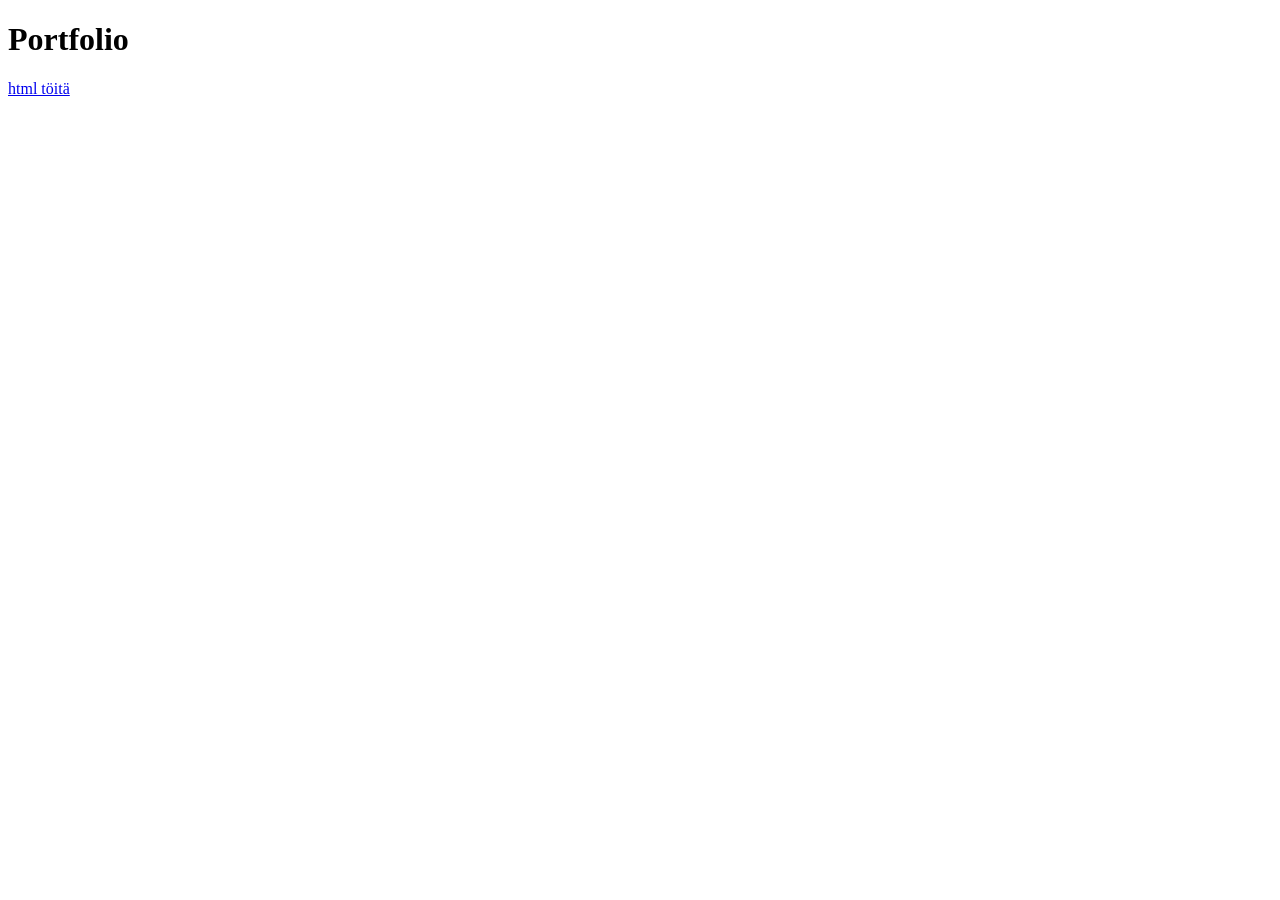
<file: index.html>
<!DOCTYPE html>
<html lang="en">
<head>
    <meta charset="UTF-8">
    <meta http-equiv="X-UA-Compatible" content="IE=edge">
    <meta name="viewport" content="width=device-width, initial-scale=1.0">
    <title>Document</title>
</head>
<body>
    <h1>
        Portfolio
    </h1>
    <a href="./html/index.html">html töitä</a>
</body>
</html>
</file>
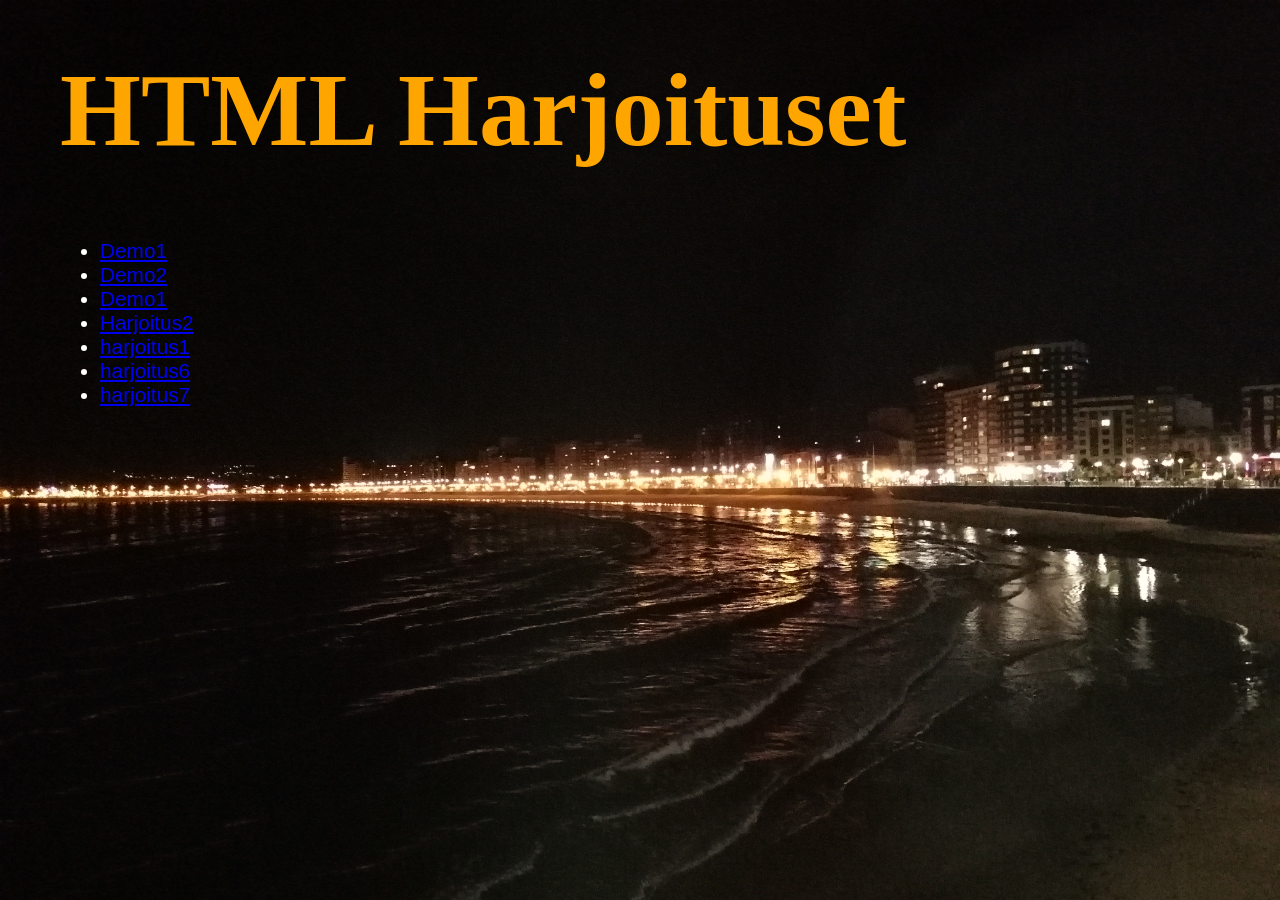
<file: html/index.html>
<!DOCTYPE html>
<html> <!--KOmentti, tagt määrittää html version HTML5.ksi-->
<head>
    <title>palautuskansio</title>
    <meta charset = "UTF-8"> 
    <link rel="stylesheet" type="text/css" href="./demo1.css">
    <head>
        <body>
            <h1>
                HTML Harjoituset
            </h1>
            <ul>
                <li><a href ="./demo1.html">Demo1</a></li>
                <li><a href ="./demo2.html">Demo2</a></li>
                <li><a href ="./demo6.html">Demo1</a></li>
                <li><a href = "./harjoitus2kopio.html">Harjoitus2</a></li>
                <li><a href = "./harjoitus1.html">harjoitus1</a></li>
                <li><a href = "./harjoitus6.html">harjoitus6</a></li>
                <li><a href = "./harjoitus7.html">harjoitus7</a></li>
        </body>
</file>
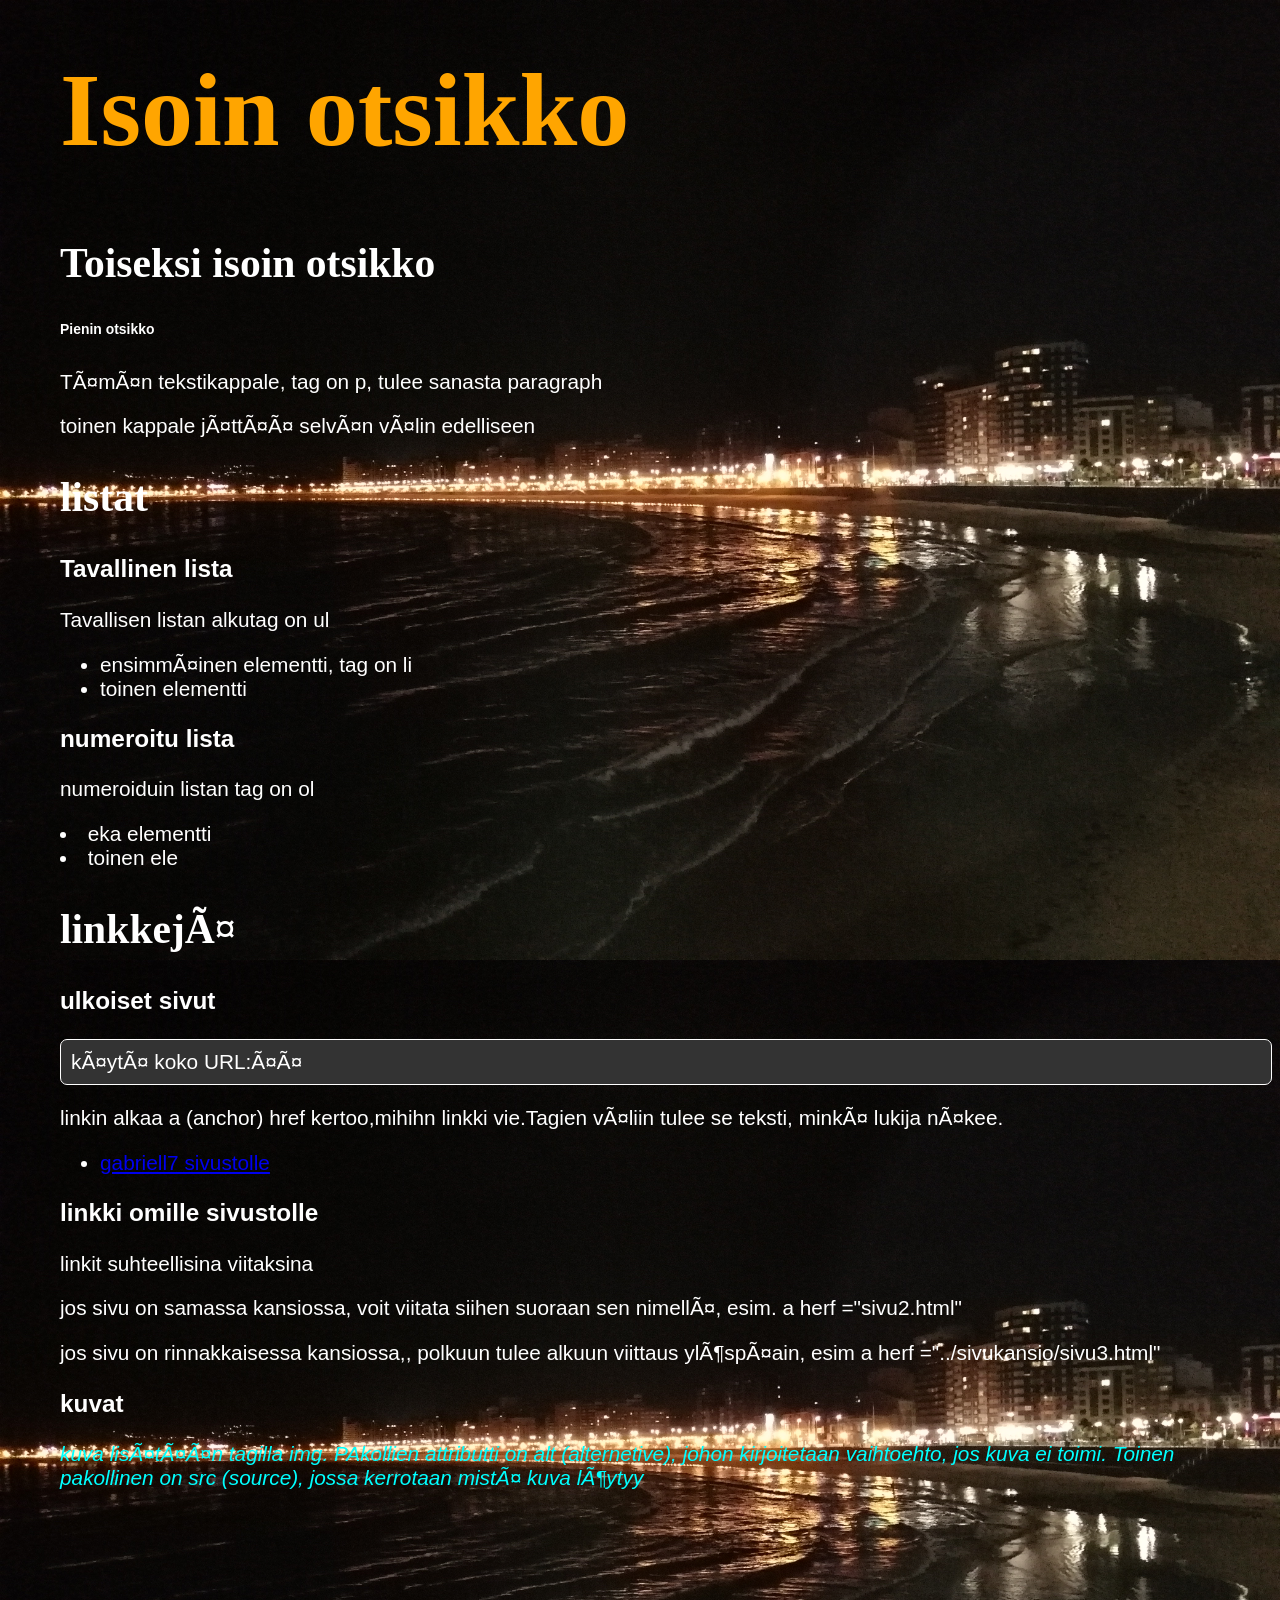
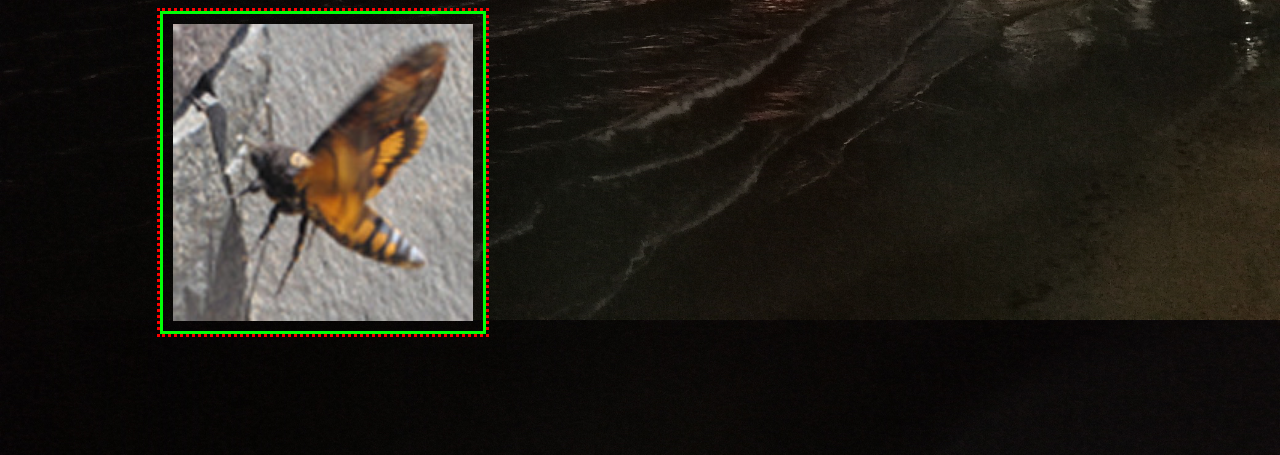
<file: demo1.html>
<html>
    <head>
      <title>demo 1</title>
      <meta charset="UTF 8">
      <link rel="stylesheet" type="text/css" href="./demo1.css">
     </head>

<body>
          <h1>Isoin otsikko</h1>
        <h2>Toiseksi isoin otsikko</h2>
        <h6>Pienin otsikko</h6>
        
        <p>Tämän tekstikappale, tag on p, tulee sanasta paragraph  </p>
        <p>toinen kappale jättää selvän välin edelliseen</p>
        <h2>listat</h2>
        <h3>Tavallinen lista</h3>
        <p>Tavallisen listan alkutag on ul</p>
        <ul>
            <li>ensimmäinen elementti, tag on li</li>
            <li>toinen elementti</li>
        </ul>
            
            <h3>numeroitu lista</h3>
            <p>numeroiduin listan tag on ol</p></ol>
                <li>eka elementti</li>
                <li>toinen ele</li>
            </ol>

            <h2>linkkejä</h2>
            <h3>ulkoiset sivut</h3>
            <p id="tarkein">käytä koko URL:ää</p>
            <p>linkin alkaa a (anchor) href kertoo,mihihn linkki vie.Tagien väliin tulee se teksti, minkä lukija näkee.</p>
            <ul>
                            <li><a href="http://www.gabriell7.github.io" target ="_blank">gabriell7 sivustolle<a></li>
                            </ul> 
            
            <h3>linkki omille sivustolle</h3>
            <p>linkit suhteellisina viitaksina</p>
            <p>jos sivu on samassa kansiossa, voit viitata siihen suoraan sen nimellä, esim. a herf ="sivu2.html"</p>
            <p>jos sivu on rinnakkaisessa kansiossa,, polkuun tulee alkuun viittaus ylöspäain, esim a herf ="../sivukansio/sivu3.html"</p>

            <h3>kuvat</h3>
            <p class="kuvateksti">kuva lisätään tagilla img. PAkollien attributti on alt (alternetive), 
                johon kirjoitetaan vaihtoehto, jos kuva ei toimi. 
                Toinen pakollinen on src (source), jossa kerrotaan mistä kuva löytyy</p>
            <p><img  src="./kuvat/otus.jpg" alt = "otus"> </p>
                                
           <body>        
           </html>
</file>
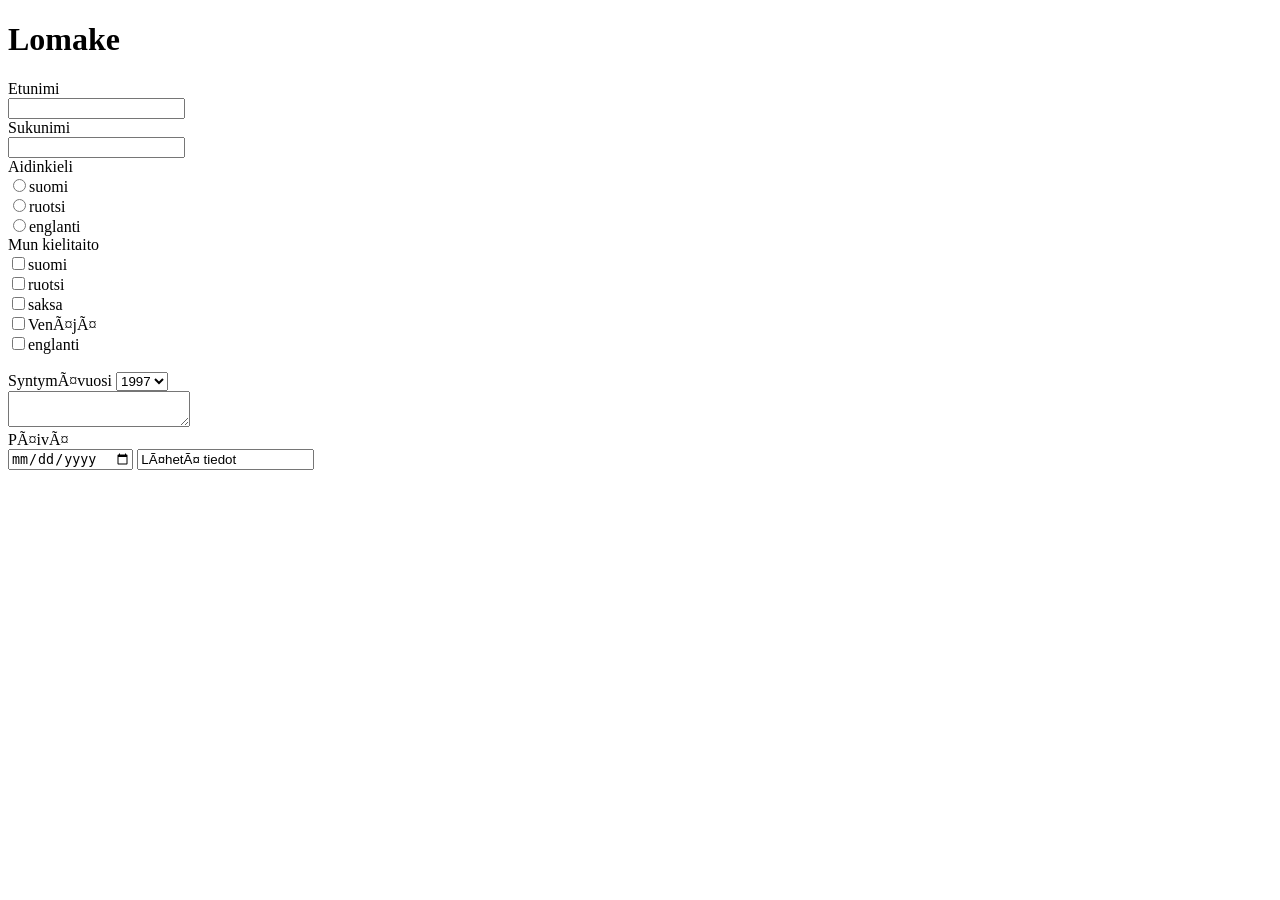
<file: demo6.html>
<!DOCTYPE html>
<html>
    <head>
      <title>demo 6</title>
      <meta charset="UTF 8">
    </head>
    <body>
    <h1>Lomake</h1>    

    <form action = "https://www.leeniemi.net/julkaiset19/luelomake.php"
     method="POST"></form>
   
       Etunimi<br>
       <input type="text" name="enimi" id = "enimi"><br>

       Sukunimi<br>
       <input type= "text" name="snimi" id = "snimi"><br>

       Aidinkieli<br>
       <input type="radio" name = "kieli" value = "suomi">suomi<br>
       <input type="radio" name = "kieli" value = "ruotsi">ruotsi<br>
       <input type="radio" name = "kieli" value = "englanti">englanti<br>
   
       Mun kielitaito<br>
       <input type = "checkbox" name = "suomi">suomi<br>
       <input type = "checkbox" name = "ruotsi">ruotsi<br>
       <input type = "checkbox" name = "saksa">saksa<br>
       <input type = "checkbox" name = "venaja">Venäjä<br>
       <input type = "checkbox" name = "englanti">englanti<br>
       <br>
     
       Syntymävuosi
       <select name="vuosi">
           <option value ="1997">1997</option>
           <option value ="1998">1998</option>
           <option value ="1999">1999 </option>
           <option value ="2000">2000</option>
           <option value ="2001">2001</option>
           <option value ="2002">2002</option>
           <option value ="2003">2003</option>
       </select>  

     <br>
     <textarea name = "vapaa">

     </textarea>
     <br>

     Päivä<br>
     <input type = "date"



     <input type = "reset" value = "Tyhennä lomake">
     <input tybe = "submit" value = "Lähetä tiedot">

    </form>
    </body>
    </html>
</file>
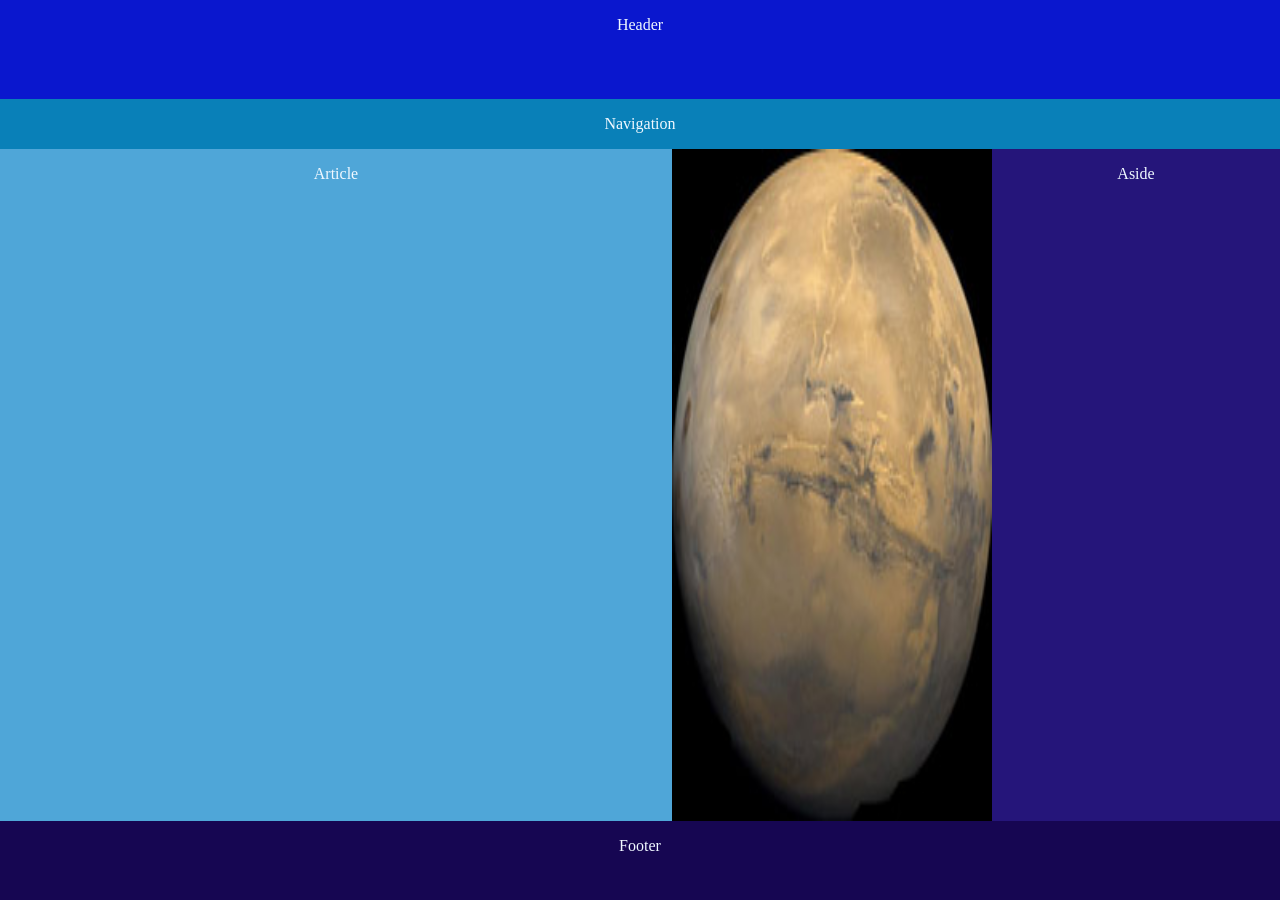
<file: harjoitus6.html>
<!DOCTYPE html>
<html lang="fi">
    <link rel="stylesheet" type="text/css" href="./harjoitus6.css">

<head>
    <meta charset="UTF-8">
    <title>JSdemo2</title>
    <script type="text/javascript" src="harjoitus6.html"></script>
</head>

<body>
    <header>Header</header>
    <nav>Navigation</nav>
    <main>
      <article>Article</article> 
      <img src="./kuvat/mars.jpg "  >
      <aside>Aside</aside>
    </main>
    <footer>Footer</footer>
   
  </body>
</file>
<file: html/demo1.css>
body {
    background-color:#ffffff;
   /* background-image:url("../kuvat/taus.png");
    background-repeat:repeat;  toistuu kahteen suuntaan 
    background-image:url("../kuvat/pysty.jpg");
    background-repeat:repeat-y;
    background-image:url("../kuvat/vaaka.jpg");
    background-repeat:repeat-x;
    background-image:url("./kuvat/polle.jpg");
    background-repeat:no-repeat;
    background-position: right top;
    background-attachment:fixed;*/
    background-image:url("./kuvat/tumma.jpg");
    background-size:100%;
    color:#ffffff;
    margin-left :60px;
    font-family:"Arial Bold", sans-serif;
    font-size:1.3em;
}

 h1 {
    color:#ffa500;
    margin-top:50px;
    font-family:"Trebuchet MS","Times New Roman";
    font-size:5em;
}

h2 {
    font-family:Verdana,serif;
  font-size:2em;
}

#tarkein {
    border:solid 1px #ffffff;
    border-radius:7px;
    padding:10px;
    background-color:#333333;
}

img {
    width:300px;
    border:3px #00ff06 solid;
    padding:10px;
    margin:100px;
    outline:3px dotted red;
}

.kuvateksti {
    color:#00ffff;
    font-style: italic;
}
</file>
<file: demo1.css>
body {
    background-color:#ffffff;
   /* background-image:url("../kuvat/taus.png");
    background-repeat:repeat;  toistuu kahteen suuntaan 
    background-image:url("../kuvat/pysty.jpg");
    background-repeat:repeat-y;
    background-image:url("../kuvat/vaaka.jpg");
    background-repeat:repeat-x;
    background-image:url("./kuvat/polle.jpg");
    background-repeat:no-repeat;
    background-position: right top;
    background-attachment:fixed;*/
    background-image:url("./kuvat/tumma.jpg");
    background-size:100%;
    color:#ffffff;
    margin-left :60px;
    font-family:"Arial Bold", sans-serif;
    font-size:1.3em;
}

 h1 {
    color:#ffa500;
    margin-top:50px;
    font-family:"Trebuchet MS","Times New Roman";
    font-size:5em;
}

h2 {
    font-family:Verdana,serif;
  font-size:2em;
}

#tarkein {
    border:solid 1px #ffffff;
    border-radius:7px;
    padding:10px;
    background-color:#333333;
}

img {
    width:300px;
    border:3px #00ff06 solid;
    padding:10px;
    margin:100px;
    outline:3px dotted red;
}

.kuvateksti {
    color:#00ffff;
    font-style: italic;
}
</file>
<file: harjoitus6.css>
body {
    display: flex;
    flex-direction: column;
    height: 100vh;
    width: 100vw;
    margin: 0;
    color: aliceblue;
  }

  header {
    background: #0a17ce;
    height: 10vh;
    text-align: center;
  }
  
  main {
    display: flex;
    height: 100%;
  }
  
  nav {
    background: #0980b8;
    text-align: center;
  }
  
  article {
    flex: 2;
    background: #4fa6d8;
    text-align: center;
    
  }
  
  aside {
    flex: 0,5;
    background: #25157a;
    text-align: center;
    width: 20%;
  }
  
  footer {
    background: #160652;
    height: 7vh;
    text-align: center;
  }
  
  header,
  footer,
  article,
  nav,
  aside {
    padding: 1em;
  }

  img {

     width: 25%;
  }
</file>
